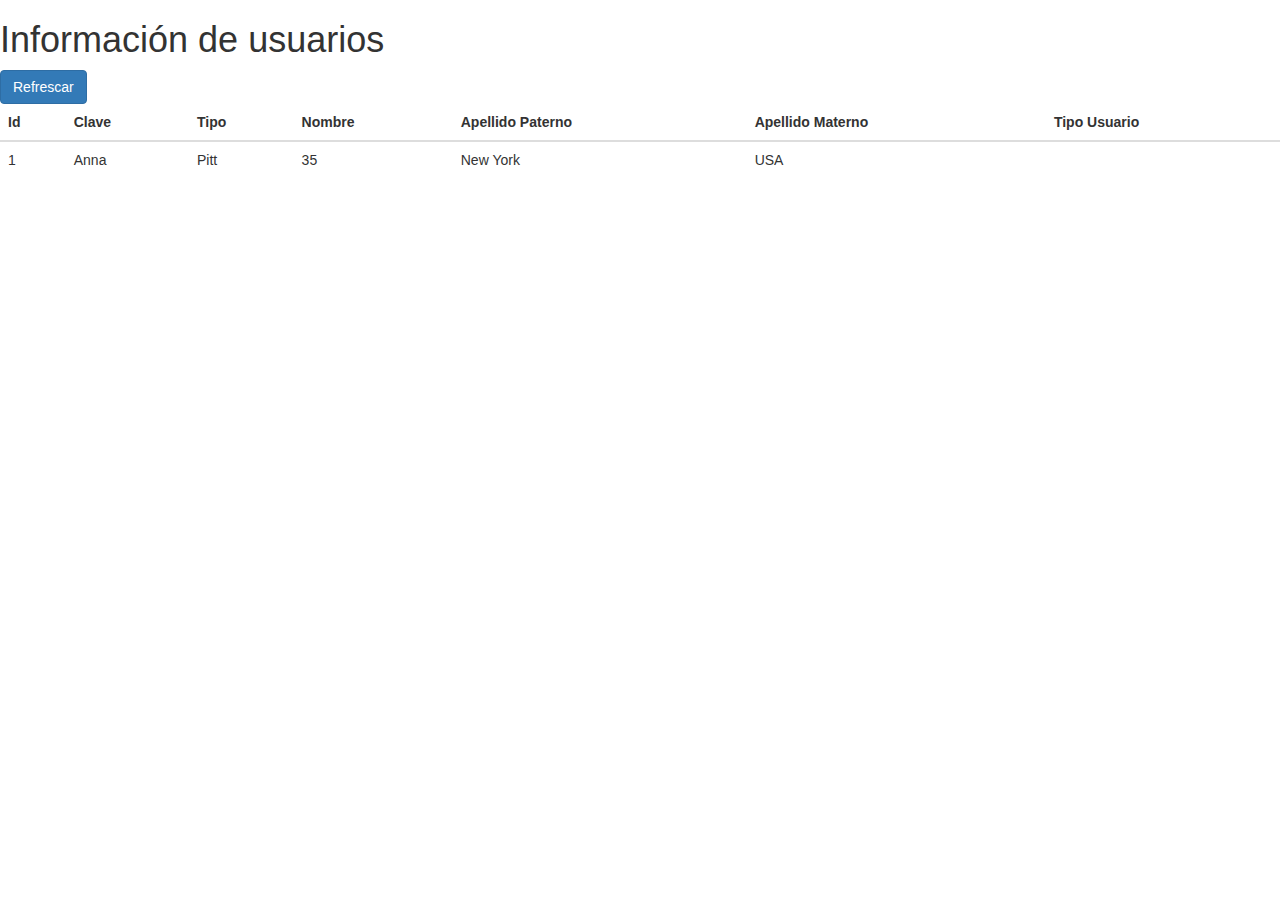
<file: Micro-servicio-2/target/classes/templates/user.html>
<!DOCTYPE html>
<html lang="en">
<head>
    <meta charset="UTF-8">
    <meta http-equiv="X-UA-Compatible" content="IE=edge">
    <meta name="viewport" content="width=device-width, initial-scale=1.0">
    <meta name="viewport" content="width=device-width, initial-scale=1.0">
    <link rel="stylesheet" href="https://maxcdn.bootstrapcdn.com/bootstrap/3.4.1/css/bootstrap.min.css">
    <script src="https://ajax.googleapis.com/ajax/libs/jquery/3.6.0/jquery.min.js"></script>
    <script src="https://maxcdn.bootstrapcdn.com/bootstrap/3.4.1/js/bootstrap.min.js"></script>
    <title>Document</title>
    <link rel="alternate" href="./js/app.js">
</head>
<body>
    <div>
        <h1>Información de usuarios</h1>
        <button type="button" class="btn btn-primary">Refrescar</button>
    </div>
    <table class="table">
        <thead>
          <tr>
            <th>Id</th>
            <th>Clave</th>
            <th>Tipo</th>
            <th>Nombre</th>
            <th>Apellido Paterno</th>
            <th>Apellido Materno</th>
            <th>Tipo Usuario</th>
          </tr>
        </thead>
        <tbody>
          <tr>
            <td>1</td>
            <td>Anna</td>
            <td>Pitt</td>
            <td>35</td>
            <td>New York</td>
            <td>USA</td>
          </tr>
        </tbody>
      </table>
</body>
</html>
</file>
